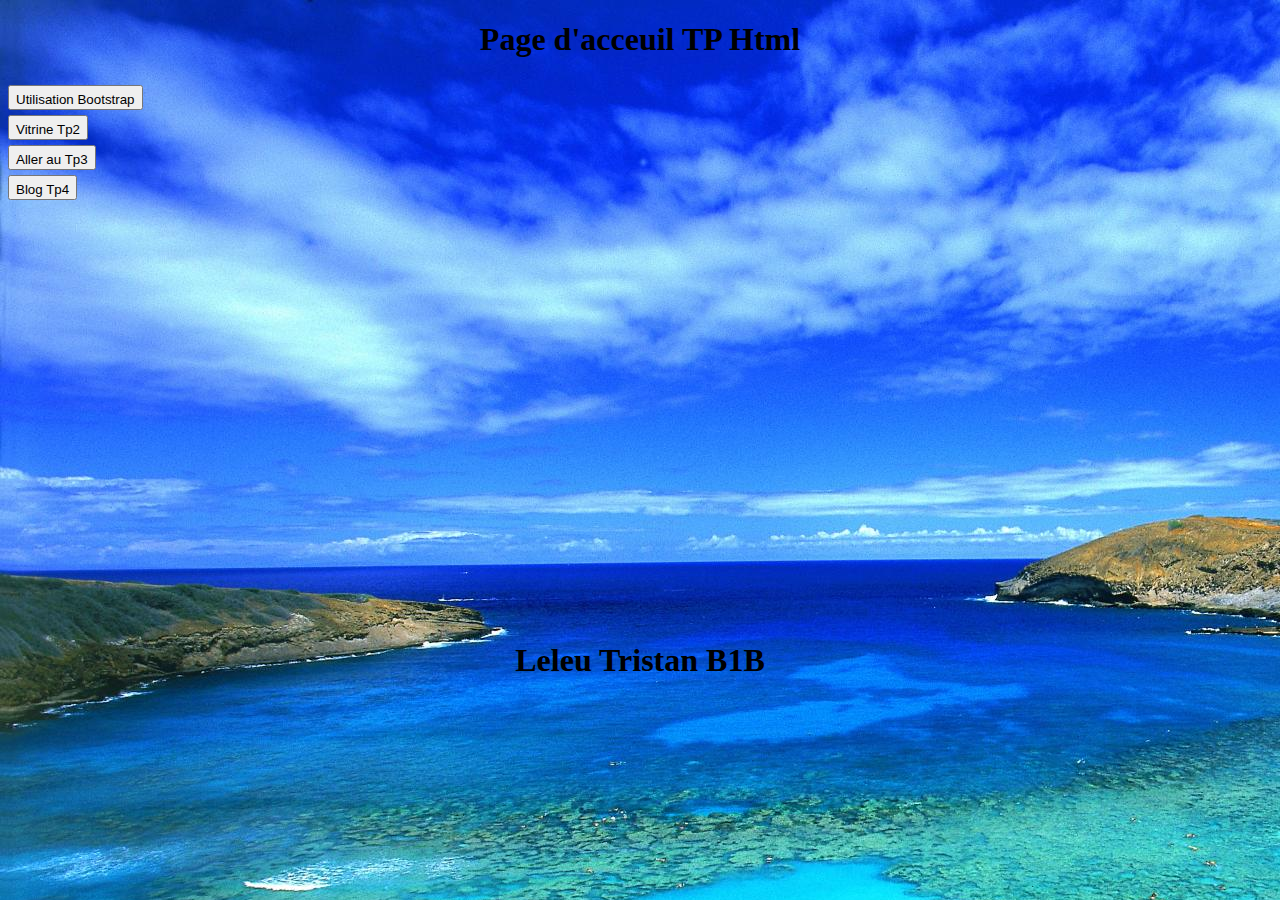
<file: index.html>
<!DOCTYPE html>
<html lang="en">
<head>
    <meta charset="UTF-8">
    <title>OK</title>
    <link rel="stylesheet" href="style.css">
    <script src="https://code.jquery.com/jquery-3.3.1.slim.min.js" integrity="sha384-q8i/X+965DzO0rT7abK41JStQIAqVgRVzpbzo5smXKp4YfRvH+8abtTE1Pi6jizo" crossorigin="anonymous"></script>
    <script src="https://cdnjs.cloudflare.com/ajax/libs/popper.js/1.14.3/umd/popper.min.js" integrity="sha384-ZMP7rVo3mIykV+2+9J3UJ46jBk0WLaUAdn689aCwoqbBJiSnjAK/l8WvCWPIPm49" crossorigin="anonymous"></script>
    <link rel="stylesheet" href="https://stackpath.bootstrapcdn.com/bootstrap/4.1.3/css/bootstrap.min.css" integrity="sha384-MCw98/SFnGE8fJT3GXwEOngsV7Zt27NXFoaoApmYm81iuXoPkFOJwJ8ERdknLPMO" crossorigin="anonymous">
    <script src="https://stackpath.bootstrapcdn.com/bootstrap/4.1.3/js/bootstrap.min.js" integrity="sha384-ChfqqxuZUCnJSK3+MXmPNIyE6ZbWh2IMqE241rYiqJxyMiZ6OW/JmZQ5stwEULTy" crossorigin="anonymous"></script>
</head>
<body id="img">
<header id="haut">
    <h1> Page d'acceuil TP Html</h1>
</header>
<div id="accueil">
<div class="page">
     <input class="style" type="button" onclick=window.location.href="comp/index.html" value="Utilisation Bootstrap">
    </div>
<div class="page2">
    <input class="style" type="button" onclick=window.location.href="vitrine/index.html" value="Vitrine Tp2">
</div>
    <div class="page3">
        <input class="style" type="button" onclick=window.location.href="tp3/index.html" value="Aller au Tp3">
    </div>
    <div class="page4">
        <input class="style" type="button" onclick=window.location.href="tp4/index.html" value="Blog Tp4">
    </div>
</div>

<footer id="bas">
    <h1> Leleu Tristan B1B </h1>
</footer>
</body>
</html>
</file>
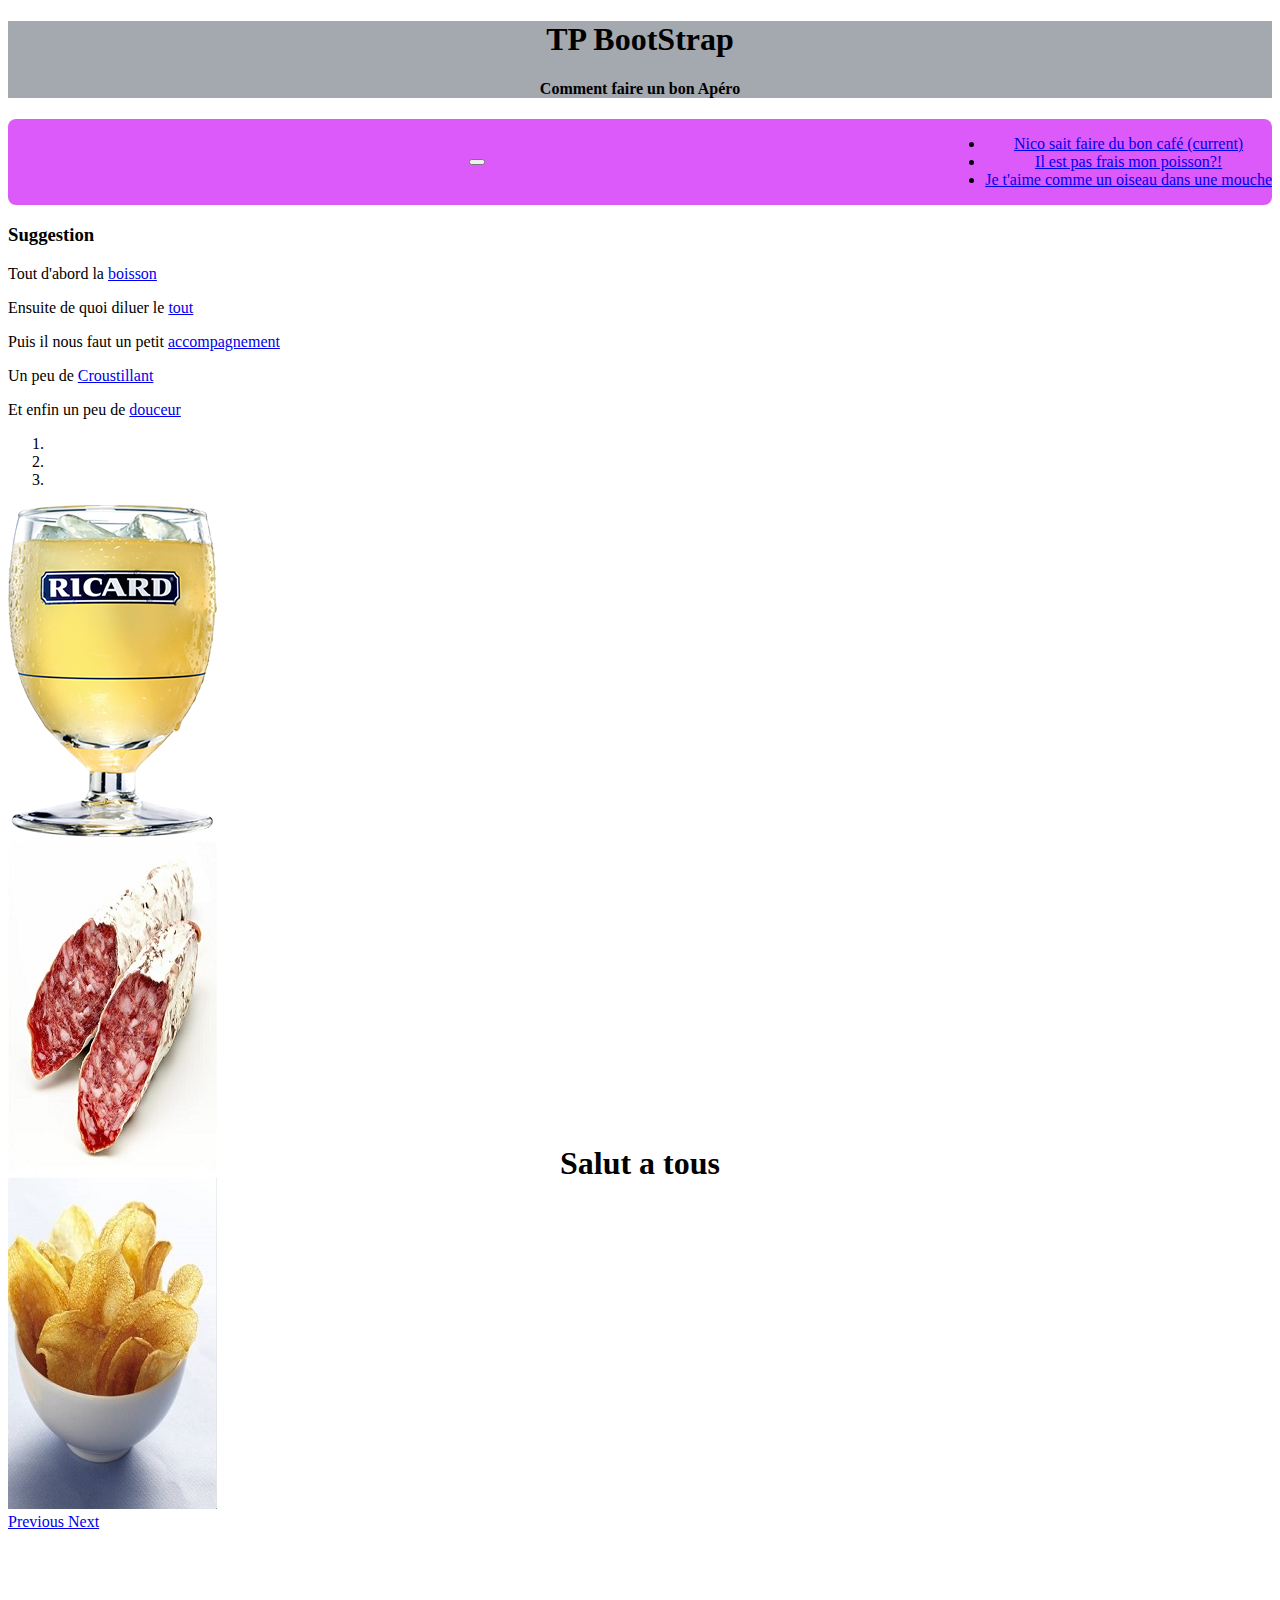
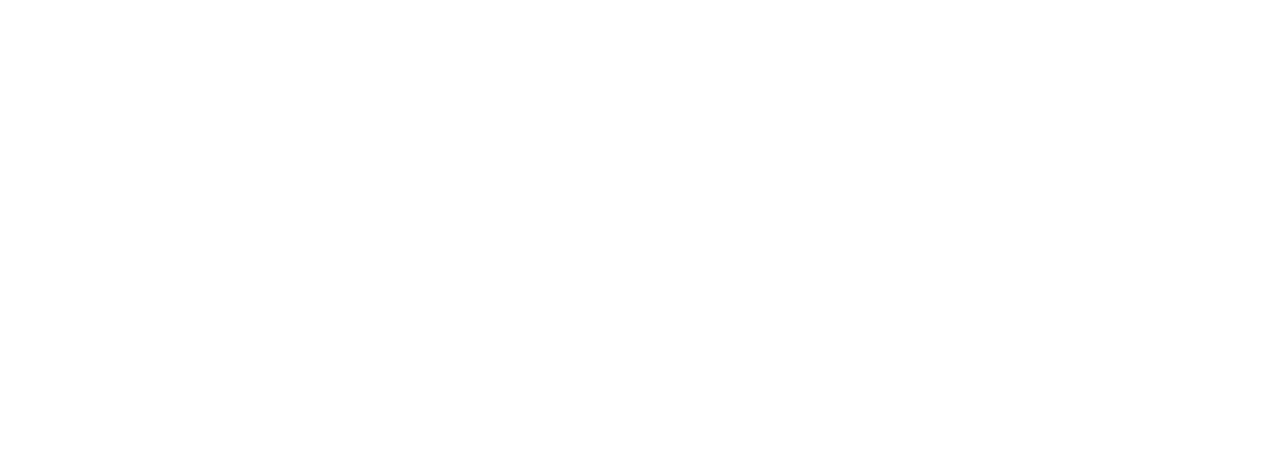
<file: comp/index.html>
<!DOCTYPE html>
<html lang="en">
<head>
    <meta charset="UTF-8">
    <title>TP 1</title>
    <link rel="stylesheet" href="https://stackpath.bootstrapcdn.com/bootstrap/4.1.3/css/bootstrap.min.css" integrity="sha384-MCw98/SFnGE8fJT3GXwEOngsV7Zt27NXFoaoApmYm81iuXoPkFOJwJ8ERdknLPMO" crossorigin="anonymous">
    <link rel="stylesheet" href="style.css">
    <script src="https://code.jquery.com/jquery-3.3.1.slim.min.js" integrity="sha384-q8i/X+965DzO0rT7abK41JStQIAqVgRVzpbzo5smXKp4YfRvH+8abtTE1Pi6jizo" crossorigin="anonymous"></script>
    <script src="https://cdnjs.cloudflare.com/ajax/libs/popper.js/1.14.3/umd/popper.min.js" integrity="sha384-ZMP7rVo3mIykV+2+9J3UJ46jBk0WLaUAdn689aCwoqbBJiSnjAK/l8WvCWPIPm49" crossorigin="anonymous"></script>
    <script src="https://stackpath.bootstrapcdn.com/bootstrap/4.1.3/js/bootstrap.min.js" integrity="sha384-ChfqqxuZUCnJSK3+MXmPNIyE6ZbWh2IMqE241rYiqJxyMiZ6OW/JmZQ5stwEULTy" crossorigin="anonymous"></script>
</head>
<body>
<div class="bloc">
    <h1>TP BootStrap</h1>
    <h4>Comment faire un bon Apéro</h4>
</div>
<nav class="navbar fixed-top navbar-light bg-light">
    <a class="navbar-brand" href="#"></a>
    <button class="navbar-toggler" type="button" data-toggle="collapse" data-target="#navbarSupportedContent" aria-controls="navbarSupportedContent" aria-expanded="false" aria-label="Toggle navigation">
        <span class="navbar-toggler-icon"></span>
    </button>
    <div class="collapse navbar-collapse" id="navbarSupportedContent">
        <ul class="navbar-nav mr-auto">
            <li class="nav-item active">
                <a class="nav-link" href="#home">Nico sait faire du bon café <span class="sr-only">(current)</span></a>
            </li>
            <li class="nav-item">
                <a class="nav-link" href="#home2">Il est pas frais mon poisson?!</a>
            </li>
            </li>
            <li class="nav-item">
                <a class="nav-link" href="#">Je t'aime comme un oiseau dans une mouche</a>
            </li>
        </ul>
    </div>
</nav>

<div class="container">
<div id="home" class="row">
    <div class="col-sm-6">
        <h3>Suggestion </h3>
        <p>Tout d'abord la <a href="https://www.amazon.fr/Ricard-Pastis-de-Marseille-2L/dp/B01FVZN67W/ref=sr_1_1?ie=UTF8&qid=1545059769&sr=8-1&keywords=pastis"> boisson</a> </p>
        <p>Ensuite de quoi diluer le <a href="https://www.amazon.fr/Evian-Eau-Minérale-Naturelle-Bouteille/dp/B01NCL5M34/ref=sr_1_1?ie=UTF8&qid=1545061048&sr=8-1&keywords=eau"> tout </a> </p>
        <p>Puis il nous faut un petit <a href="https://www.amazon.fr/LOT-SAUCISSONS-SAVOIE-Noisette-beaufort/dp/B01AM0421K/ref=sr_1_2?ie=UTF8&qid=1545061189&sr=8-2&keywords=saucisson"> accompagnement </a> </p>
        <p>Un peu de <a href="https://www.amazon.fr/BretS-Saveur-Poulet-Braisé-Sachet/dp/B01M08BBN1/ref=sr_1_3?ie=UTF8&qid=1545061719&sr=8-3&keywords=chips"> Croustillant</a> </p>
        <p>Et enfin un peu de <a href="https://www.toupargel.fr/6673-apericube-cocktail-48-cubes-250-g.html?gclid=Cj0KCQiAr93gBRDSARIsADvHiOrDNROBBwqTTgG5vqHb9ZKvXoXymkcTUjbWJuvGcQcp4YBbr4R4cvEaAmGAEALw_wcB"> douceur</a> </p>

    </div>
    <div id="carouselExampleIndicators" class="carousel slide" data-ride="carousel">
        <ol class="carousel-indicators">
            <li data-target="#carouselExampleIndicators" data-slide-to="0" class="active"></li>
            <li data-target="#carouselExampleIndicators" data-slide-to="1"></li>
            <li data-target="#carouselExampleIndicators" data-slide-to="2"></li>
        </ol>
        <div class="carousel-inner">
            <div class="carousel-item active">
                <img class="d-block w-100" src="ricard.png" alt="First slide">
            </div>
            <div class="carousel-item">
                <img class="d-block w-100" src="saucisson.jpg" alt="Second slide">
            </div>
            <div class="carousel-item">
                <img class="d-block w-100" src="chips.jpg" alt="Third slide">
            </div>
        </div>
        <a class="carousel-control-prev" href="#carouselExampleIndicators" role="button" data-slide="prev">
            <span class="carousel-control-prev-icon" aria-hidden="true"></span>
            <span class="sr-only">Previous</span>
        </a>
        <a class="carousel-control-next" href="#carouselExampleIndicators" role="button" data-slide="next">
            <span class="carousel-control-next-icon" aria-hidden="true"></span>
            <span class="sr-only">Next</span>
        </a>
    </div>

</div>
</div>
<div id="home2">
    <h1>Salut a tous </h1>

</div>


</body>
</html>
</file>
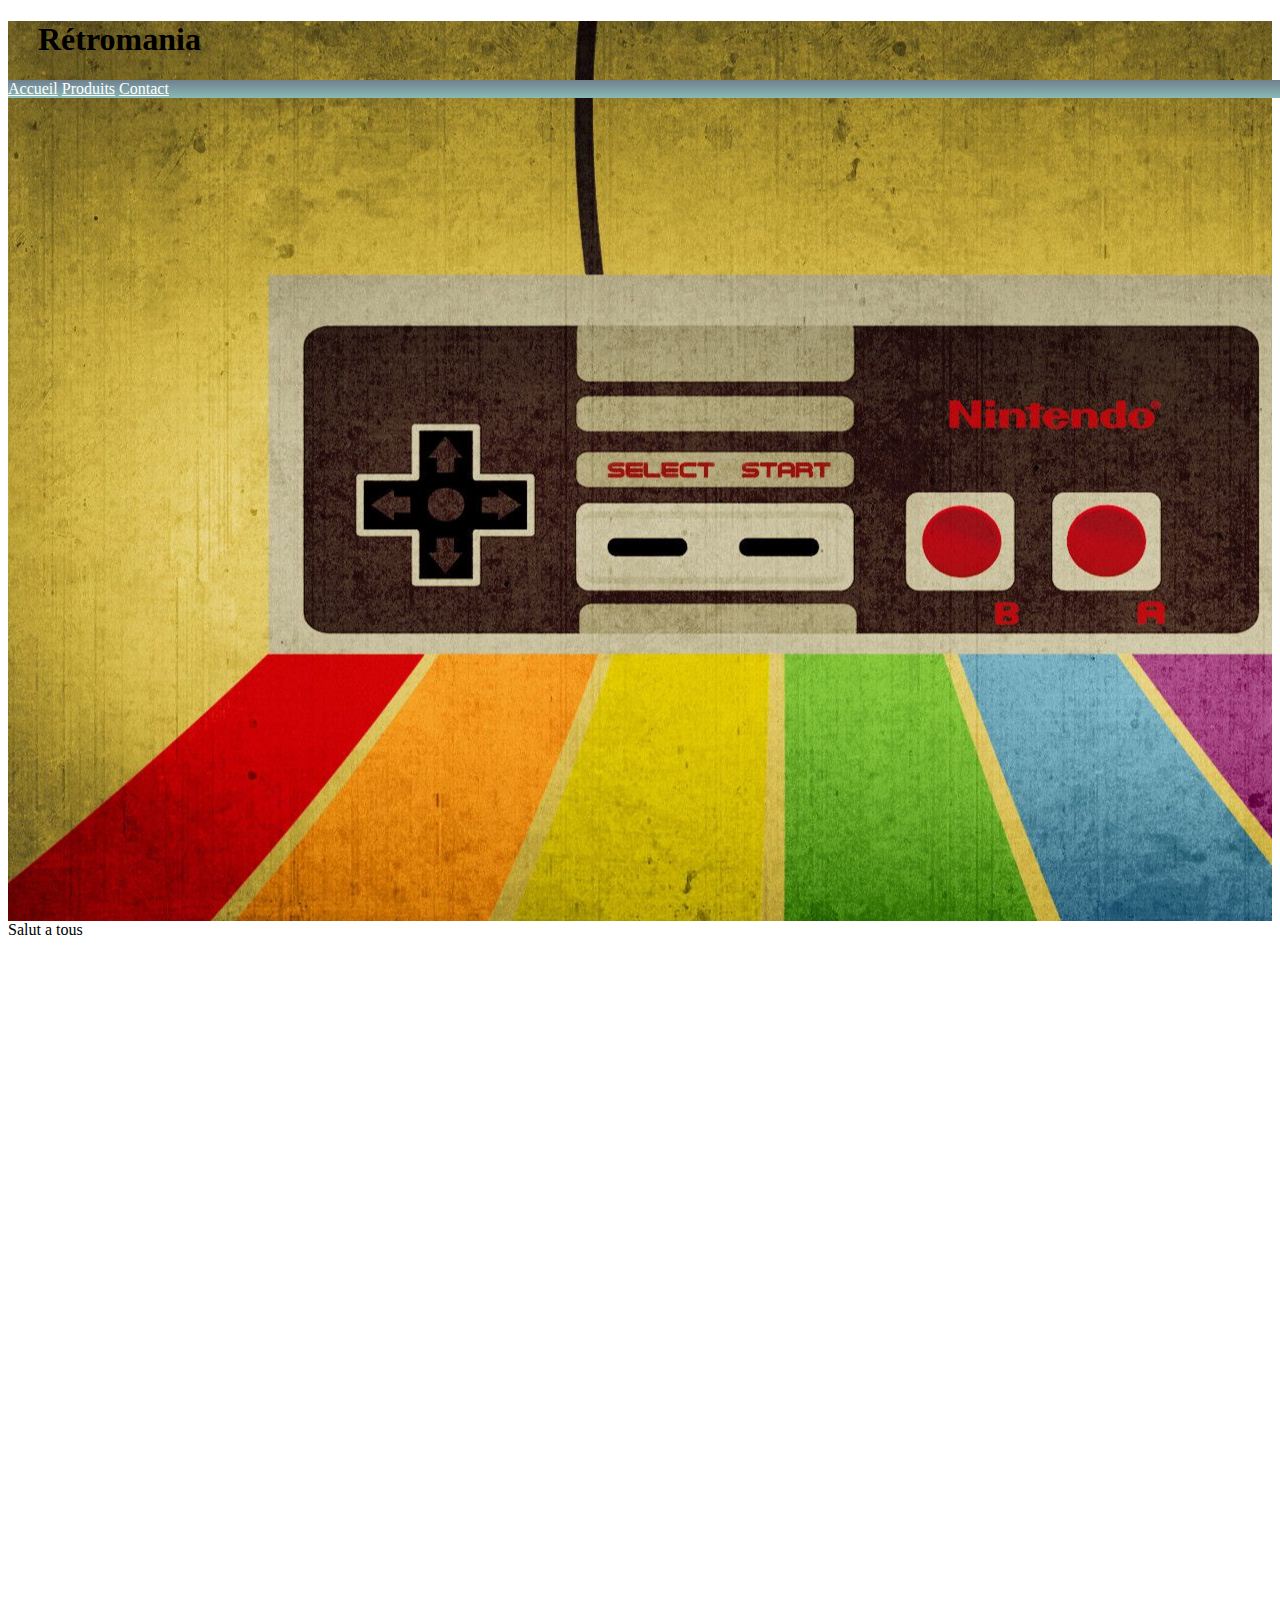
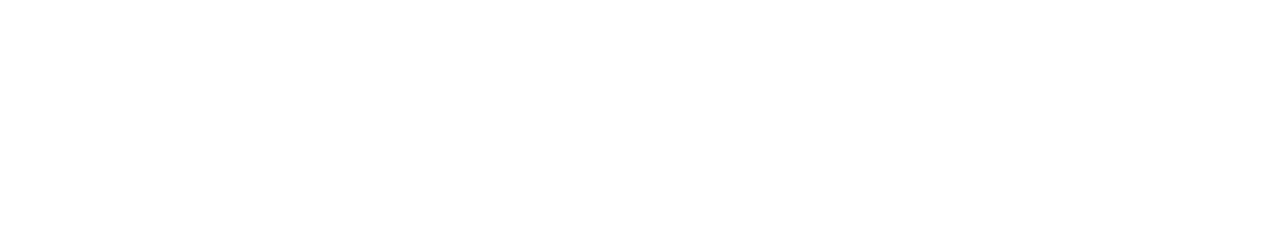
<file: Site vitrine/index.html>
<!DOCTYPE html>
<html lang="en">
<head>
    <meta charset="UTF-8">
    <title>Site vitrine</title>
    <link rel="stylesheet" href="https://stackpath.bootstrapcdn.com/bootstrap/4.1.3/css/bootstrap.min.css" integrity="sha384-MCw98/SFnGE8fJT3GXwEOngsV7Zt27NXFoaoApmYm81iuXoPkFOJwJ8ERdknLPMO" crossorigin="anonymous">
    <link rel="stylesheet" href="style.css">
    <script src="https://code.jquery.com/jquery-3.3.1.slim.min.js" integrity="sha384-q8i/X+965DzO0rT7abK41JStQIAqVgRVzpbzo5smXKp4YfRvH+8abtTE1Pi6jizo" crossorigin="anonymous"></script>
    <script src="https://cdnjs.cloudflare.com/ajax/libs/popper.js/1.14.3/umd/popper.min.js" integrity="sha384-ZMP7rVo3mIykV+2+9J3UJ46jBk0WLaUAdn689aCwoqbBJiSnjAK/l8WvCWPIPm49" crossorigin="anonymous"></script>
    <script src="https://stackpath.bootstrapcdn.com/bootstrap/4.1.3/js/bootstrap.min.js" integrity="sha384-ChfqqxuZUCnJSK3+MXmPNIyE6ZbWh2IMqE241rYiqJxyMiZ6OW/JmZQ5stwEULTy" crossorigin="anonymous"></script>
</head>

<body class="text-center">
<div id="home1">
    <header class="masthead">
        <div class="inner">
            <h1 class="masthead-brand">Rétromania</h1>
            <nav class="nav">
                <a class="nav-link" href="#home1">Accueil</a>
                <a class="nav-link" href="#home2">Produits</a>
                <a class="nav-link" href="#">Contact</a>
            </nav>
        </div>
    </header>
</div>

    <div id="home2">
Salut a tous
    </div>







</body>
</html>
</file>
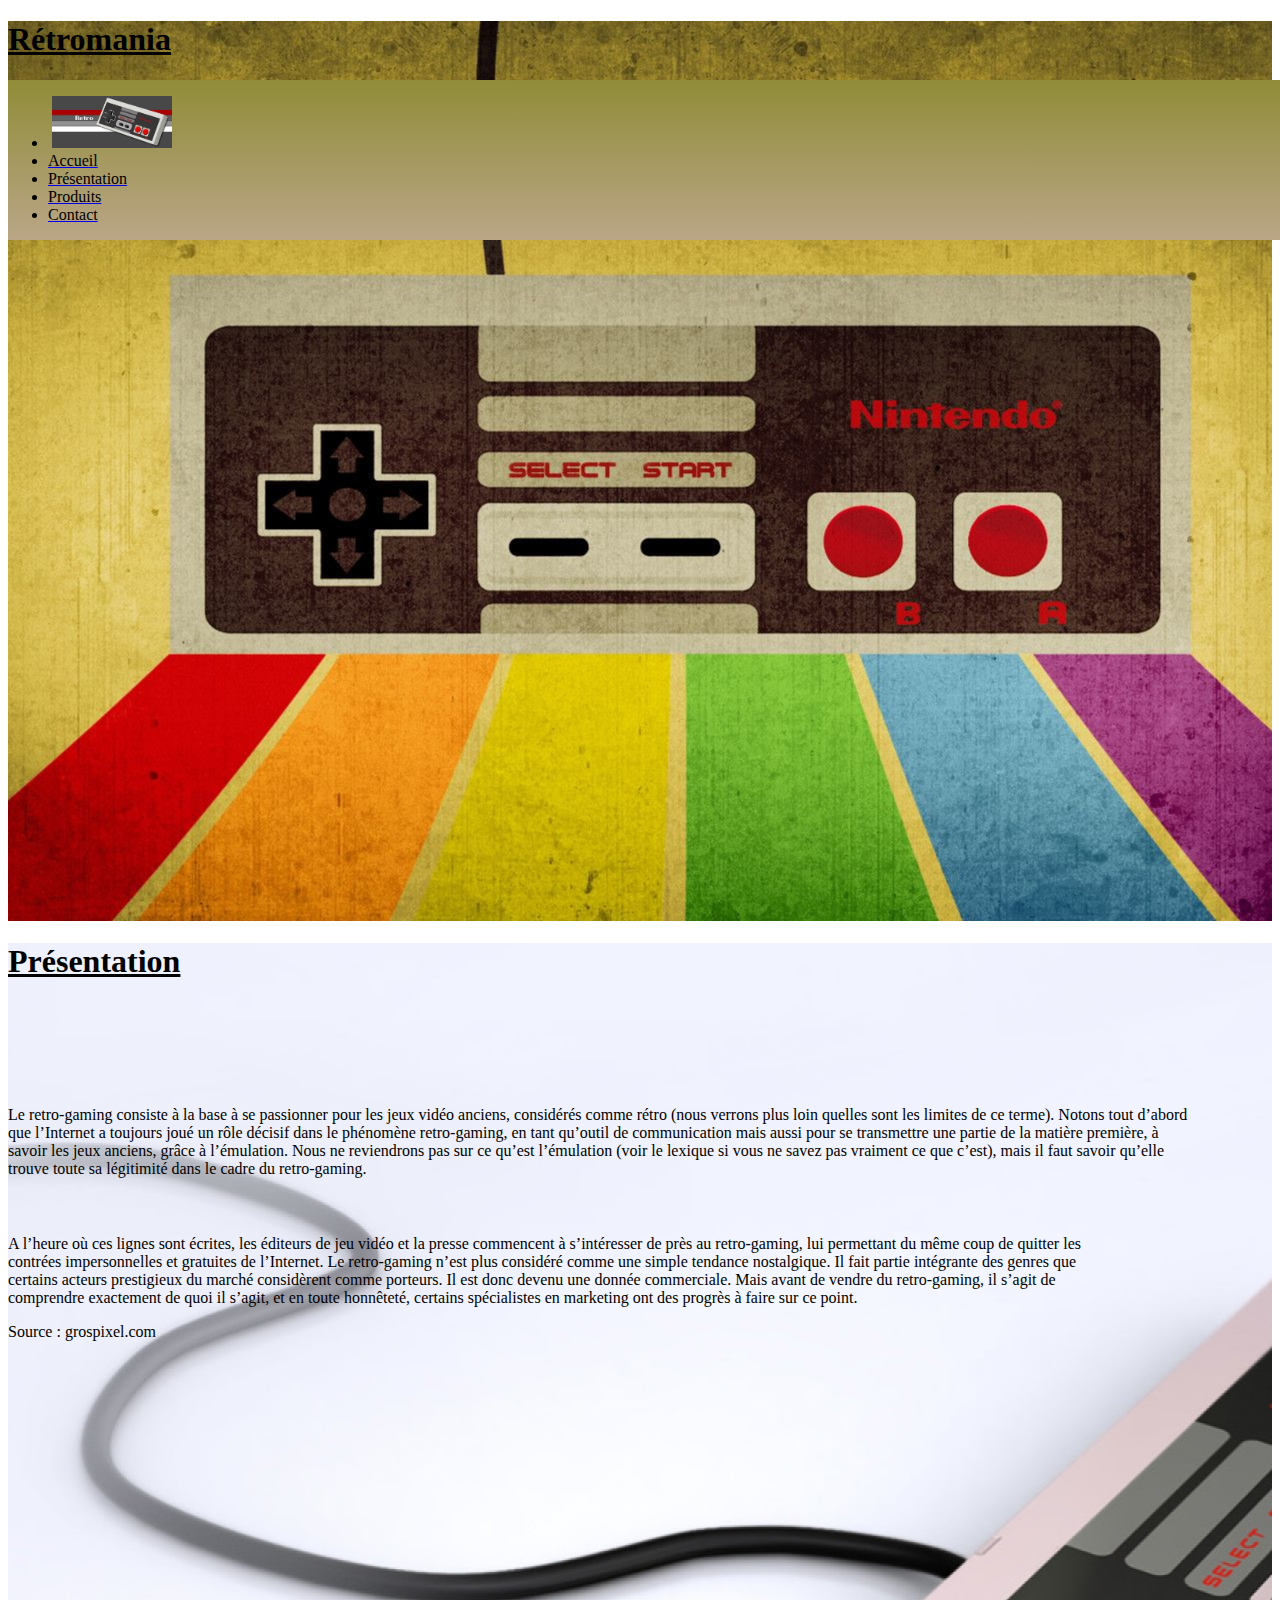
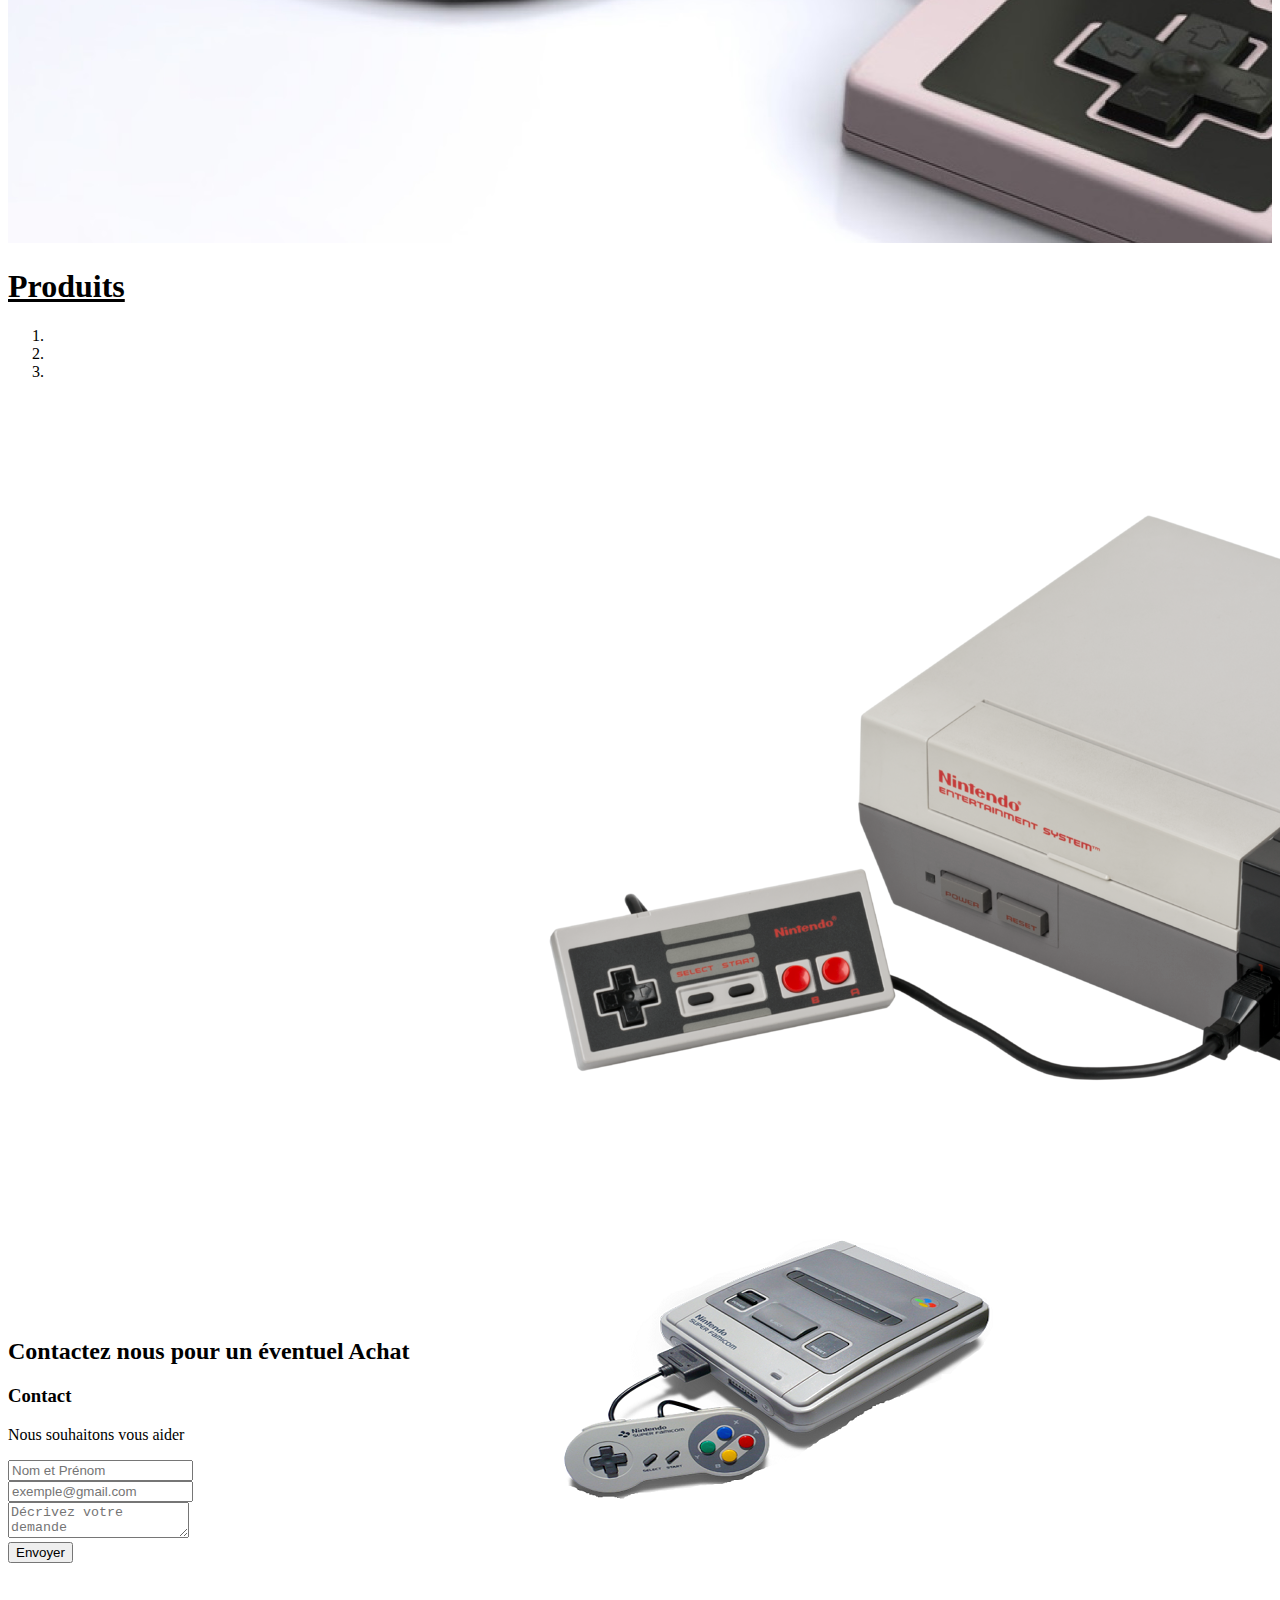
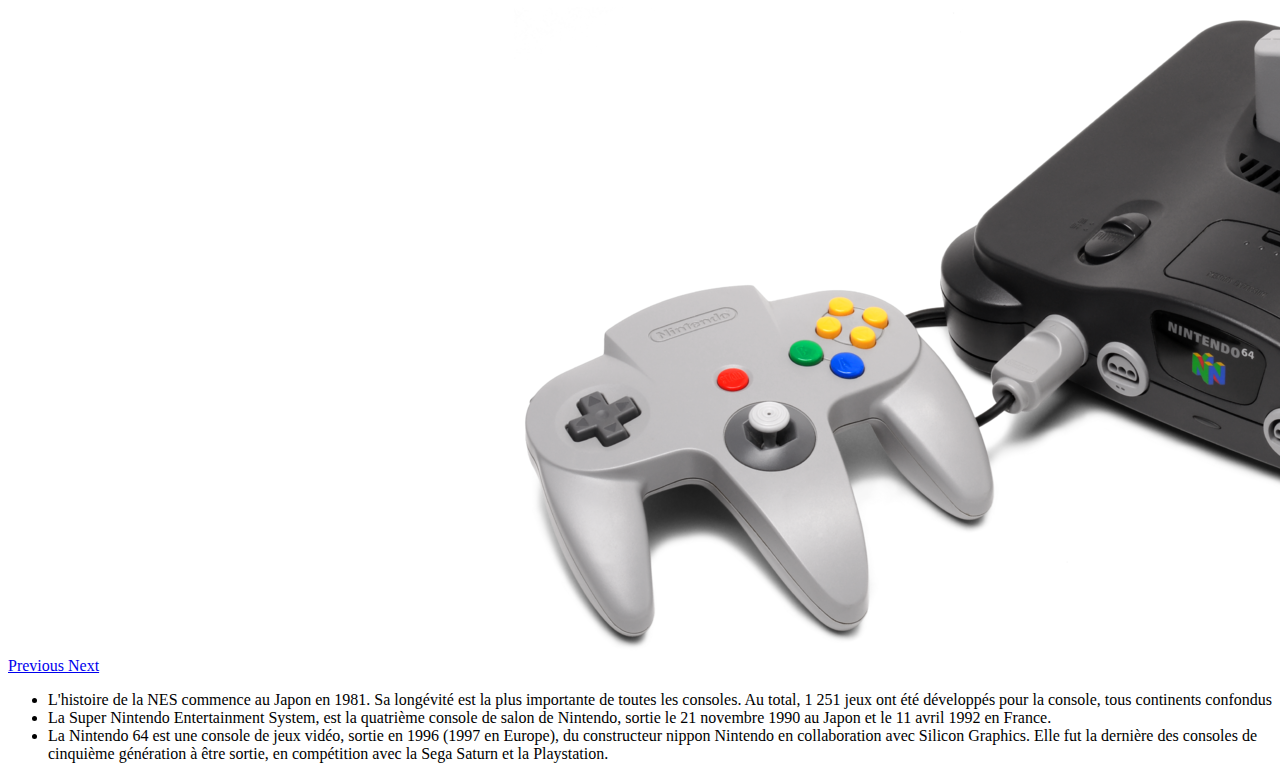
<file: vitrine/index.html>
<!DOCTYPE html>
<html lang="en">
<head>
    <meta charset="UTF-8">
    <title>Site vitrine</title>
    <link rel="stylesheet" href="https://stackpath.bootstrapcdn.com/bootstrap/4.1.3/css/bootstrap.min.css" integrity="sha384-MCw98/SFnGE8fJT3GXwEOngsV7Zt27NXFoaoApmYm81iuXoPkFOJwJ8ERdknLPMO" crossorigin="anonymous">
    <link rel="stylesheet" href="style.css">
    <script src="https://code.jquery.com/jquery-3.3.1.slim.min.js" integrity="sha384-q8i/X+965DzO0rT7abK41JStQIAqVgRVzpbzo5smXKp4YfRvH+8abtTE1Pi6jizo" crossorigin="anonymous"></script>
    <script src="https://cdnjs.cloudflare.com/ajax/libs/popper.js/1.14.3/umd/popper.min.js" integrity="sha384-ZMP7rVo3mIykV+2+9J3UJ46jBk0WLaUAdn689aCwoqbBJiSnjAK/l8WvCWPIPm49" crossorigin="anonymous"></script>
    <script src="https://stackpath.bootstrapcdn.com/bootstrap/4.1.3/js/bootstrap.min.js" integrity="sha384-ChfqqxuZUCnJSK3+MXmPNIyE6ZbWh2IMqE241rYiqJxyMiZ6OW/JmZQ5stwEULTy" crossorigin="anonymous"></script>
</head>

<body class="text-center">
<div id="home1">
    <header class="masthead">
        <h1 class="masthead-brand"> Rétromania </h1>
        <nav class="navbar navbar-expand-lg navbar-light bg-dark">
            <div class="collapse navbar-collapse" id="navbarNav">

                <ul class="navbar-nav">
                    <li>
                         <img src="logo.png" alt="Logo_page" id="logo"/>
                    </li>
                    <li class="nav-item active">
                        <a class="nav-link" href="#home1"><span class="text"> Accueil </span></a>
                    </li>
                    <li class="nav-item">
                        <a class="nav-link" href="#home2"><span class="text"> Présentation</span> </a>
                    </li>
                    <li class="nav-item">
                        <a class="nav-link" href="#home3"><span class="text"> Produits </span></a>
                    </li>
                    <li class="nav-item">
                        <a class="nav-link" href="#home4"><span class="text"> Contact </span></a>
                    </li>


                </ul>
            </div>
        </nav>
    </header>
</div>

<div id="home2">
    <h1 class="masthead-brand"> Présentation </h1>
    <div class="container">

            <div class="colonne">
                <p>
                Le retro-gaming consiste à la base à se passionner pour les jeux vidéo anciens, considérés comme rétro (nous verrons plus loin quelles sont les limites de ce terme). Notons tout d’abord que l’Internet a toujours joué un rôle décisif dans le phénomène retro-gaming, en tant qu’outil de communication mais aussi pour se transmettre une partie de la matière première, à savoir les jeux anciens, grâce à l’émulation. Nous ne reviendrons pas sur ce qu’est l’émulation (voir le lexique si vous ne savez pas vraiment ce que c’est), mais il faut savoir qu’elle trouve toute sa légitimité dans le cadre du retro-gaming.
                </p>
            </div>
            <div class="colonne1">
                <p>
                A l’heure où ces lignes sont écrites, les éditeurs de jeu vidéo et la presse commencent à s’intéresser de près au retro-gaming, lui permettant du même coup de quitter les contrées impersonnelles et gratuites de l’Internet. Le retro-gaming n’est plus considéré comme une simple tendance nostalgique. Il fait partie intégrante des genres que certains acteurs prestigieux du marché considèrent comme porteurs. Il est donc devenu une donnée commerciale. Mais avant de vendre du retro-gaming, il s’agit de comprendre exactement de quoi il s’agit, et en toute honnêteté, certains spécialistes en marketing ont des progrès à faire sur ce point.
                </p>
                <p> Source : grospixel.com</p>
            </div>
    </div>
</div>


<div id="home3">
    <h1 class="masthead-brand"> Produits </h1>
    <div id="carouselExampleIndicators" class="carousel slide" data-ride="carousel">
        <ol class="carousel-indicators">
            <li data-target="#carouselExampleIndicators" data-slide-to="0" class="active"></li>
            <li data-target="#carouselExampleIndicators" data-slide-to="1"></li>
            <li data-target="#carouselExampleIndicators" data-slide-to="2"></li>
        </ol>
        <div class="carousel-inner">
            <div class="carousel-item active">
                <img class="d-block w-50" src="Nes.jpg" alt="permiere console">
            </div>
            <div class="carousel-item">
                <img class="d-block w-50" src="Snes.png" alt="seconde console">
            </div>
            <div class="carousel-item">
                <img class="d-block w-50" src="N64.jpg" alt="troisieme console">
            </div>
        </div>
        <a class="carousel-control-prev" href="#carouselExampleIndicators" role="button" data-slide="prev">
            <span class="carousel-control-prev-icon" aria-hidden="true"></span>
            <span class="sr-only">Previous</span>
        </a>
        <a class="carousel-control-next" href="#carouselExampleIndicators" role="button" data-slide="next">
            <span class="carousel-control-next-icon" aria-hidden="true"></span>
            <span class="sr-only">Next</span>
        </a>
    </div>
    <div class="text">
        <ul>
            <li>L'histoire de la NES commence au Japon en 1981. Sa longévité est la plus importante de toutes les consoles. Au total, 1 251 jeux ont été développés pour la console, tous continents confondus</li>
            <li>La Super Nintendo Entertainment System, est la quatrième console de salon de Nintendo, sortie le 21 novembre 1990 au Japon et le 11 avril 1992 en France.</li>
            <li>
                La Nintendo 64 est une console de jeux vidéo, sortie en 1996 (1997 en Europe), du constructeur nippon Nintendo en collaboration avec Silicon Graphics. Elle fut la dernière des consoles de cinquième génération à être sortie, en compétition avec la Sega Saturn et la Playstation.
            </li>
        </ul>
    </div>
</div>

<div id="home4">
    <div class="bloc"></div>
    <div class="containerr">
        <h2 class="text-center">Contactez nous pour un éventuel Achat</h2>
        <div class="row justify-content-center">
            <div class="col-12 col-md-8 col-lg-6 pb-5">

                    <div class="card border-primary rounded-0">
                        <div class="card-header p-0">
                            <div class="bg-info text-white text-center py-2">
                                <h3><i class="fa fa-envelope"></i> Contact</h3>
                                <p class="m-0">Nous souhaitons vous aider</p>
                            </div>
                        </div>
                        <div class="card-body p-3">

                            <!--Body-->
                            <div class="form-group">
                                <div class="input-group mb-2">
                                    <div class="input-group-prepend">
                                        <div class="input-group-text"><i class="fa fa-user text-info"></i></div>
                                    </div>
                                    <input type="text" class="form-control" id="Nom" name="nombre" placeholder="Nom et Prénom" required>
                                </div>
                            </div>
                            <div class="form-group">
                                <div class="input-group mb-2">
                                    <div class="input-group-prepend">
                                        <div class="input-group-text"><i class="fa fa-envelope text-info"></i></div>
                                    </div>
                                    <input type="email" class="form-control" id="email" name="email" placeholder="exemple@gmail.com" required>
                                </div>
                            </div>

                            <div class="form-group">
                                <div class="input-group mb-2">
                                    <div class="input-group-prepend">
                                        <div class="input-group-text"><i class="fa fa-comment text-info"></i></div>
                                    </div>
                                    <textarea class="form-control" placeholder="Décrivez votre demande" required></textarea>
                                </div>
                            </div>

                            <div class="text-center">
                                <input type="submit" value="Envoyer" class="btn btn-info btn-block rounded-0 py-2">
                            </div>
                        </div>

                    </div>

            </div>
        </div>
    </div>
</div>
</body>
</html>
</file>
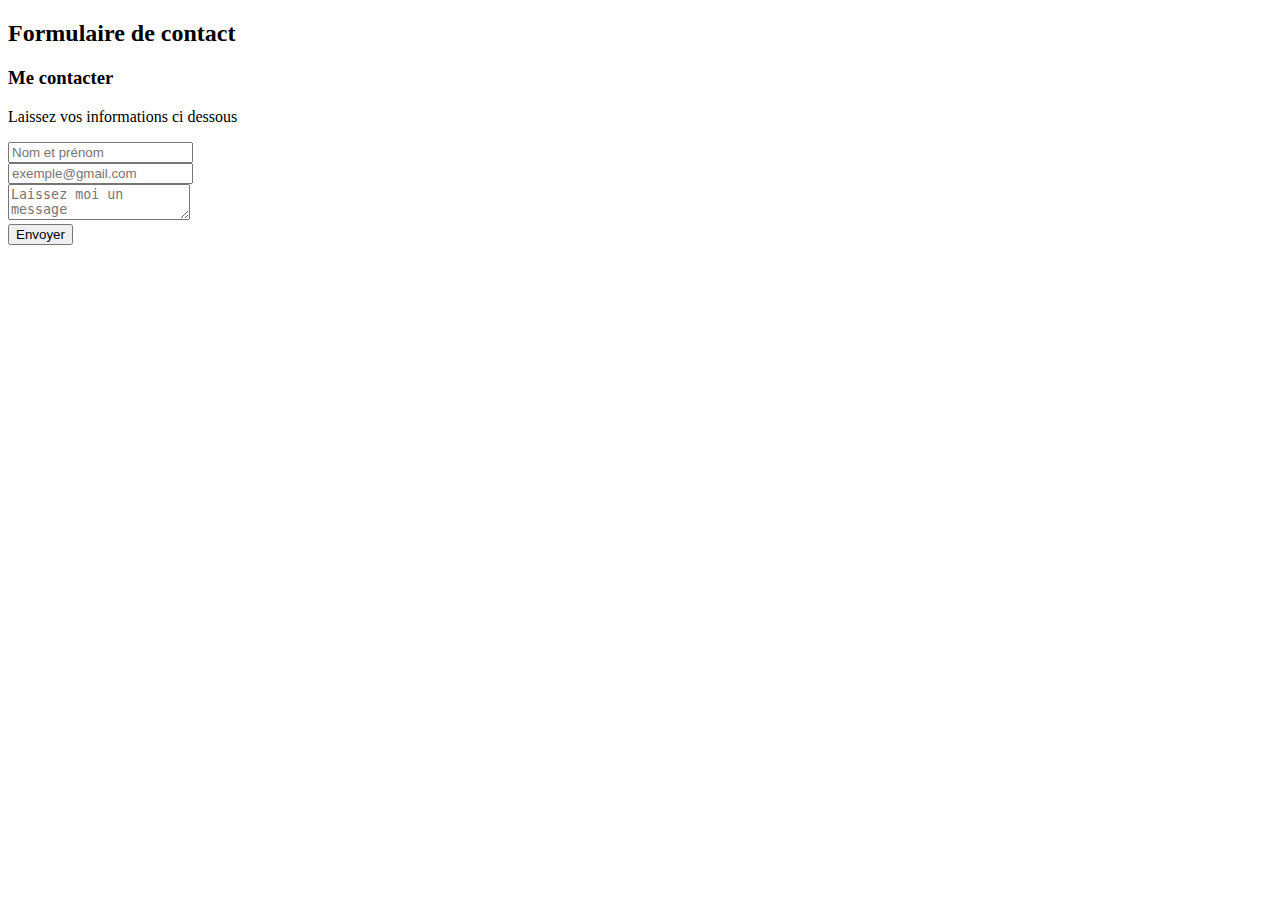
<file: tp3/formulaire/index.html>
<!DOCTYPE html>
<html lang="en">
<head>
    <meta charset="UTF-8">
    <title>Formulaire</title>
    <link rel="stylesheet" href="https://stackpath.bootstrapcdn.com/bootstrap/4.2.1/css/bootstrap.min.css" integrity="sha384-GJzZqFGwb1QTTN6wy59ffF1BuGJpLSa9DkKMp0DgiMDm4iYMj70gZWKYbI706tWS" crossorigin="anonymous">
    <script src="//maxcdn.bootstrapcdn.com/bootstrap/4.1.1/js/bootstrap.min.js"></script>
    <script src="//cdnjs.cloudflare.com/ajax/libs/jquery/3.2.1/jquery.min.js"></script>
</head>
<body>
<link rel="stylesheet" href="https://use.fontawesome.com/releases/v5.1.0/css/all.css" integrity="sha384-lKuwvrZot6UHsBSfcMvOkWwlCMgc0TaWr+30HWe3a4ltaBwTZhyTEggF5tJv8tbt" crossorigin="anonymous">
<div class="container">
    <h2 class="text-center">Formulaire de contact</h2>
    <div class="row justify-content-center">
        <div class="col-12 col-md-8 col-lg-6 pb-5">

            <form action="mail.php" method="post">
                <div class="card border-primary rounded-0">
                    <div class="card-header p-0">
                        <div class="bg-info text-white text-center py-2">
                            <h3><i class="fa fa-envelope"></i> Me contacter</h3>
                            <p class="m-0">Laissez vos informations ci dessous</p>
                        </div>
                    </div>
                    <div class="card-body p-3">


                        <div class="form-group">
                            <div class="input-group mb-2">
                                <div class="input-group-prepend">
                                    <div class="input-group-text"><i class="fa fa-user text-info"></i></div>
                                </div>
                                <input type="text" class="form-control" id="nombre" name="nombre" placeholder="Nom et prénom" required>
                            </div>
                        </div>
                        <div class="form-group">
                            <div class="input-group mb-2">
                                <div class="input-group-prepend">
                                    <div class="input-group-text"><i class="fa fa-envelope text-info"></i></div>
                                </div>
                                <input type="email" class="form-control" id="nombre" name="email" placeholder="exemple@gmail.com" required>
                            </div>
                        </div>

                        <div class="form-group">
                            <div class="input-group mb-2">
                                <div class="input-group-prepend">
                                    <div class="input-group-text"><i class="fa fa-comment text-info"></i></div>
                                </div>
                                <textarea class="form-control" placeholder="Laissez moi un message" required></textarea>
                            </div>
                        </div>

                        <div class="text-center">
                            <input type="submit" value="Envoyer" class="btn btn-info btn-block rounded-0 py-2">
                        </div>
                    </div>

                </div>
            </form>



        </div>
    </div>
</div>
</body>
</html>
</file>
<file: style.css>
#img{
    background-image:url("back.jpg");
}
.btn {
    color: #ffffff;
    background-color: blue;
    border-bottom-color: cornflowerblue;
}
.btn-primary{
    border-radius: .25rem;
    padding: .375rem .70rem;
    border: 1px solid transparent;

}
.style{
    padding-top: 5px;
    margin-top: 5px;
}
#haut{
    text-align: center;
}
#accueil{
    width: 100vh;
}
#bas {
    text-align: center;
    margin-top: 35%;
}
</file>
<file: comp/style.css>
.bloc{
background-color: #a3a9af;
    text-align: center;
}
.bg-light {
    background-color: #dc5afa !important;
}
.navbar {
    position: sticky;
    display: -ms-flexbox;
    display: flex;
    -ms-flex-wrap: wrap;
    flex-wrap: wrap;
    -ms-flex-align: center;
    align-items: center;
    -ms-flex-pack: justify;
    justify-content: space-between;
    text-align: center;
    border-radius: .5rem;
}

#home {
    height: 100vh;
    margin-top: 1%;
}
#home2 {
    height: 100vh;
    background-image: url("https://afrimarket.fr/media/catalog/product/cache/image/458x458/beff4985b56e3afdbeabfc89641a4582/P/O/POISSON_FAUX_BAR_1kg.jpg");
    text-align: center;
}
</file>
<file: Site vitrine/style.css>
#home1 {
    height: 100vh;
    background-image: url("retro.jpg");
    margin-left: auto;
    margin-right: auto;
    background-position: Top 20% left 30%;
}
#home2{
    height: 100vh;
}

.inner{

}
.masthead-brand {
margin-left: 30px;
}

.nav{
    justify-content: flex-end;
    background-image: linear-gradient(slategrey, #89bab4);
    display: block;
    position: fixed;
    width: 100%;
}
.nav-link{
    color: white;
}
</file>
<file: vitrine/style.css>
#home1 {
    height: 100vh;
    background-image: url("retro.jpg");
    background-position: Top 20% left 45%;
}
#home2{
    height: 100vh;
    background-image: url("fd2.jpg");
    background-position: bottom 50% right 70%;
}
#home3{
    height: 100vh;
    margin-top: 2%;
}
.navbar{
    background-image: linear-gradient(#908c38, #baa687);
    position: fixed;
    width: 100%;

}
.masthead-brand {
    text-decoration: underline;
    text-decoration-color: black;

}

.text{
    color: whitesmoke;
}
#logo{
    width: 120px;
    margin: auto;

}
.colonne{
    margin-top: 10%;
    margin-right: 6%;
}
.colonne1{
    padding-top: 25px;
    margin-right: 15%;
}

.carousel-item{
    margin-top: 8%;
    margin-left: 40%;
}
.carouselExampleIndicators{
    margin-top: 5%;
}
.text{
    color: #000;
}

#home4{
    height: 100vh;
}

.bloc{
    height: 150px;
}
.containerr{
    margin-top: auto;
}
</file>
